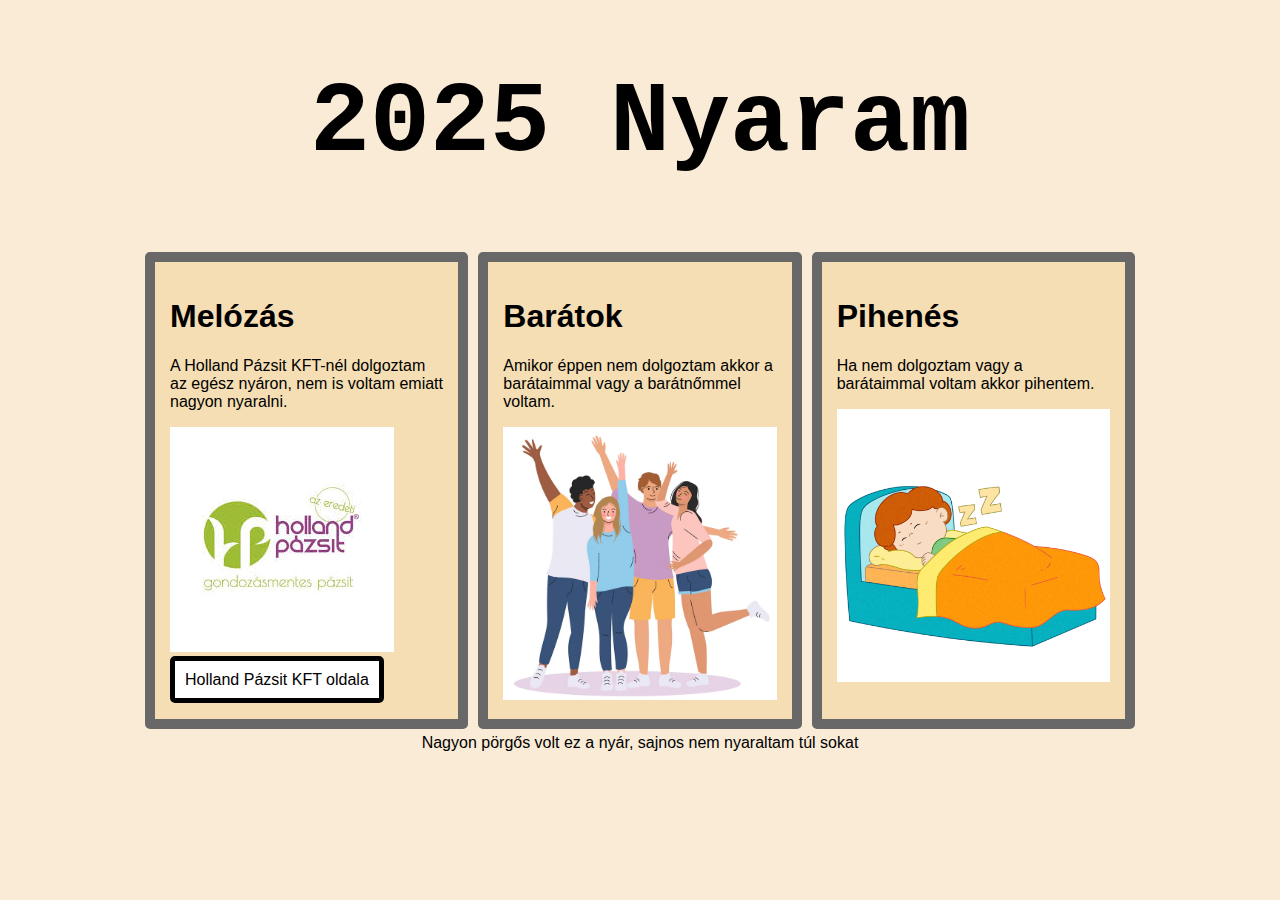
<file: index.html>
<!DOCTYPE html>
<html lang="hu">
<head>
    <meta charset="UTF-8">
    <meta name="viewport" content="width=device-width, initial-scale=1.0">
    <title>Biró Botond</title>
    <link rel="stylesheet" href="stilus.css">
</head>

<body>
    <main>
        <header>
            <h1>2025 Nyaram</h1>
        </header>
            <div class="grid">      
                <article>
                    <h1>Melózás</h1>
                    <p>A Holland Pázsit KFT-nél dolgoztam az egész nyáron, nem is voltam emiatt nagyon nyaralni.</p>
                    <img src="holland.jpg" alt="Holland Pázsit KFT">
                    <nav>
                        <a href="https://hollandpazsit.hu/mufu/nyari-best-seller-pazsitok/?gad_source=1&gad_campaignid=10324624556&gbraid=0AAAAACUjF9WBD5E7v8mNMaxLsD-dFveQ7&gclid=EAIaIQobChMIjPit_ZzOjwMVhpaDBx3Dpw2REAAYASAAEgIUi_D_BwE" target="_blank">Holland Pázsit KFT oldala</a>
                    </nav>
                </article>
                <article>
                    <h1>Barátok</h1>
                    <p>Amikor éppen nem dolgoztam akkor a barátaimmal vagy a barátnőmmel voltam.</p>
                    <img src="baratok.jpg" alt="Barátokról kép">
                </article>
                <article>
                    <h1>Pihenés</h1>
                    <p>Ha nem dolgoztam vagy a barátaimmal voltam akkor pihentem.</p>
                    <img src="alvas.jpg" alt="Alvás kép">
                </article>
            </div>  
    </main>
    <footer>Nagyon pörgős volt ez a nyár, sajnos nem nyaraltam túl sokat</footer>
</body>
</html>
</file>
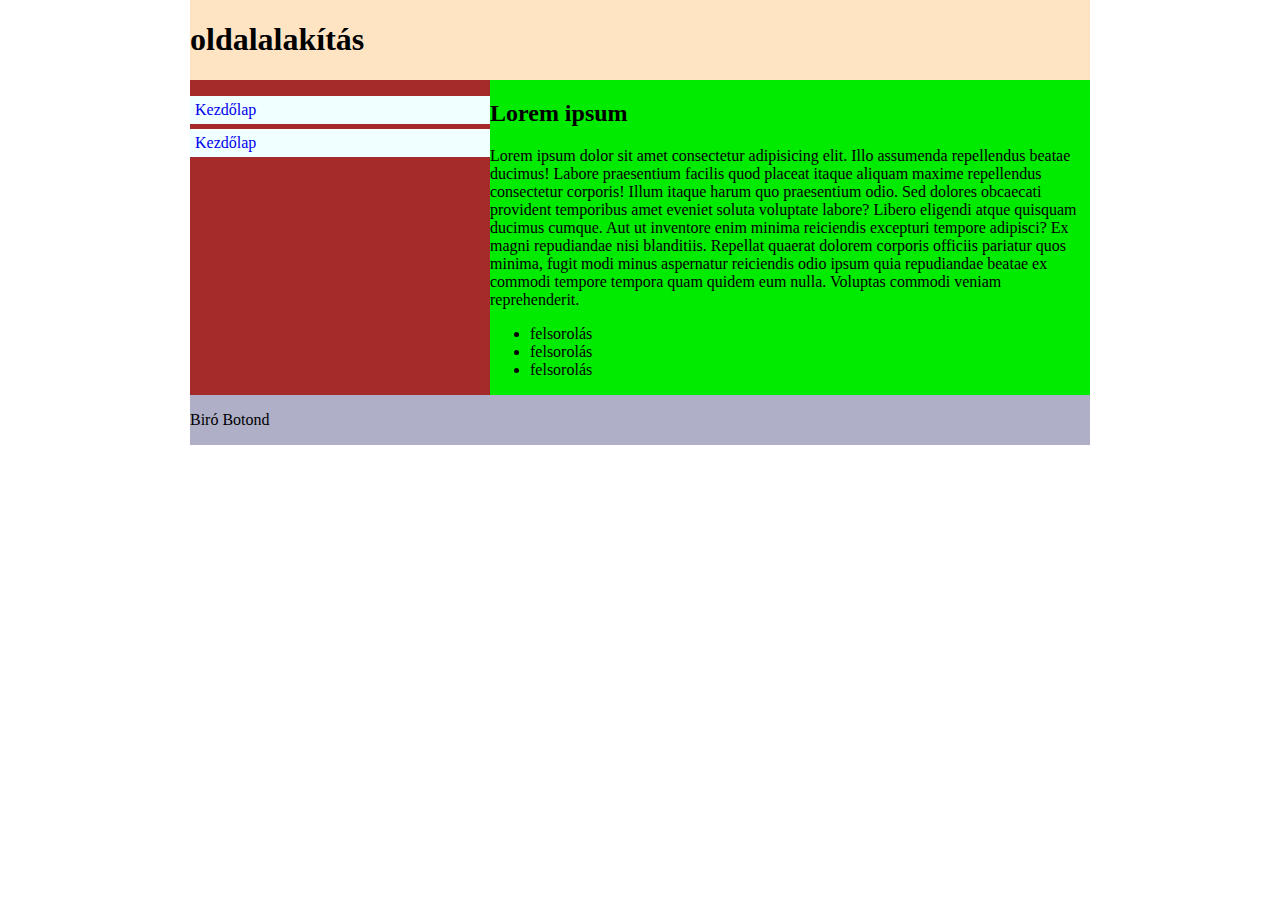
<file: Biro_Botond_Oldalalakitas/index.html>
<!DOCTYPE html>
<html lang="en">
<head>
    <meta charset="UTF-8">
    <meta name="description" content="oldalalakítás">
    <meta name="keywords" content="oldalalakítás">
    <meta name="viewport" content="width=device-width, initial-scale=1.0">
    <title>Biró Botond</title>
    <link rel="stylesheet" href="stilus.css">
</head>
<body>
    <main>
        <header>
            <h1>oldalalakítás</h1>
        </header>
        <nav>
            <ul>
                <li><a href="#">Kezdőlap</a></li>
                <li><a href="#">Kezdőlap</a></li>
            </ul>
        </nav>
        <article>
            <h2>Lorem ipsum</h2>
            <p>
                Lorem ipsum dolor sit amet consectetur adipisicing elit. Illo assumenda repellendus beatae ducimus! Labore praesentium facilis quod placeat itaque aliquam maxime repellendus consectetur corporis! Illum itaque harum quo praesentium odio.
                Sed dolores obcaecati provident temporibus amet eveniet soluta voluptate labore? Libero eligendi atque quisquam ducimus cumque. Aut ut inventore enim minima reiciendis excepturi tempore adipisci? Ex magni repudiandae nisi blanditiis.
                Repellat quaerat dolorem corporis officiis pariatur quos minima, fugit modi minus aspernatur reiciendis odio ipsum quia repudiandae beatae ex commodi tempore tempora quam quidem eum nulla. Voluptas commodi veniam reprehenderit.
            </p>
            <ul>
                <li>felsorolás</li>
                <li>felsorolás</li>
                <li>felsorolás</li>
            </ul>
        </article>
        <footer>
            <p>Biró Botond</p>
        </footer>
    </main>
</body>
</html>
</file>
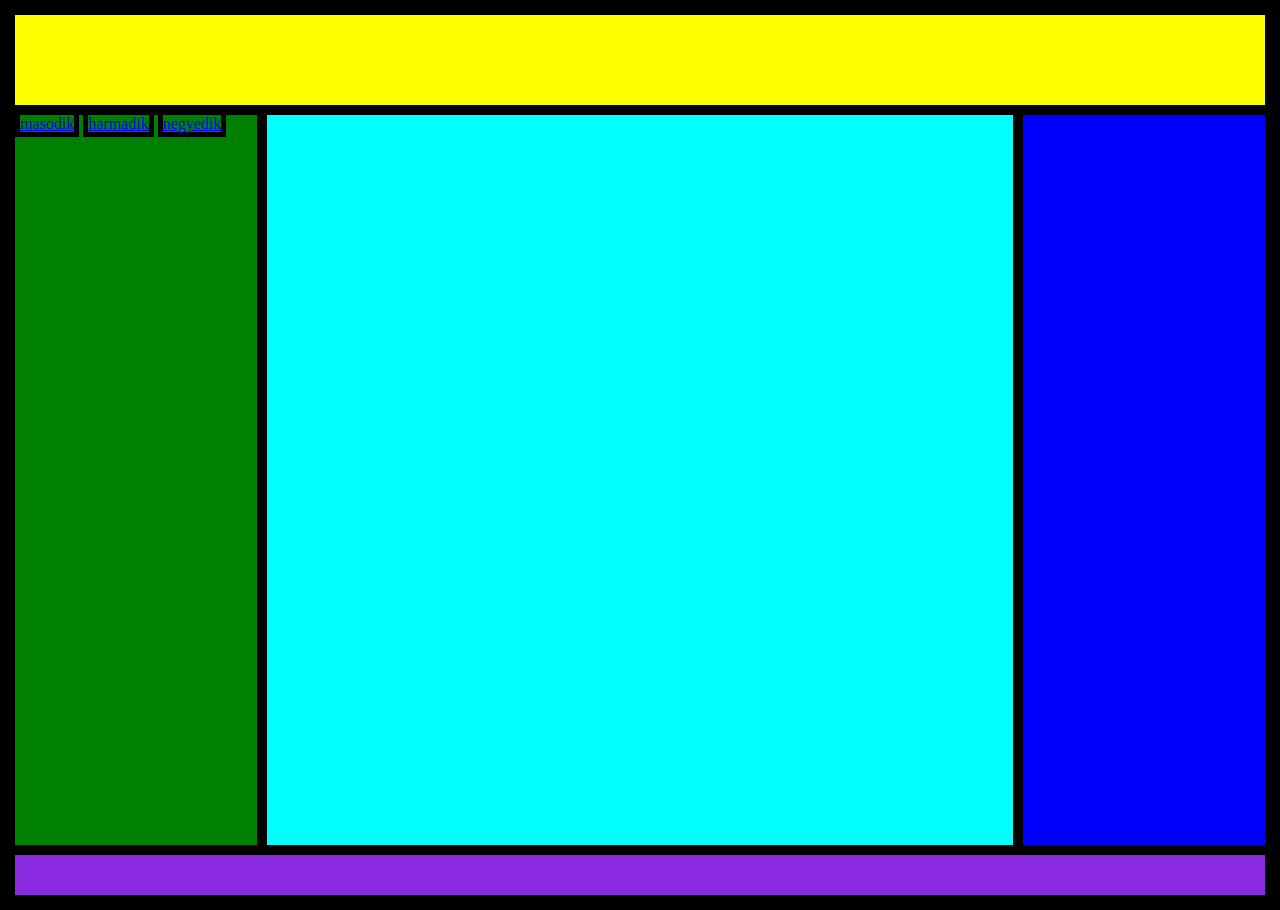
<file: biro_botond_oldalalakitas2/index.html>
<!DOCTYPE html>
<html lang="en">
<head>
    <meta charset="UTF-8">
    <meta name="viewport" content="width=device-width, initial-scale=1.0">
    <title>Biró Botond</title>
    <link rel="stylesheet" href="stilus.css">
</head>
<body>
    <header></header>
    <nav>
        <a href="masodik.html">masodik</a>
        <a href="harmadik.html">harmadik</a>
        <a href="negyedik.html">negyedik</a>
    </nav>
    <main></main>
    <aside></aside>
    <footer></footer>
</body>
</html>
</file>
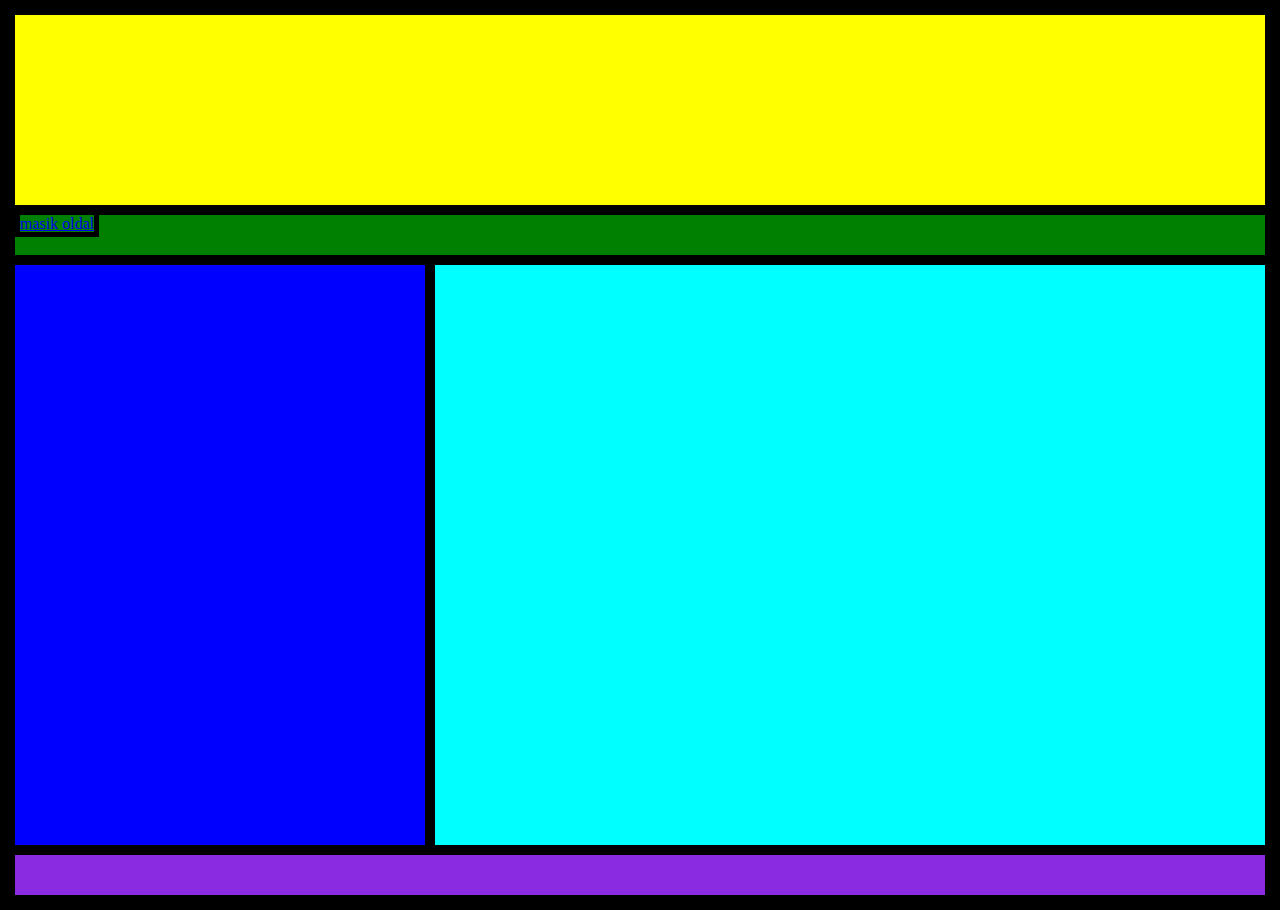
<file: biro_botond_oldalalakitas2/harmadik.html>
<!DOCTYPE html>
<html lang="en">
<head>
    <meta charset="UTF-8">
    <meta name="viewport" content="width=device-width, initial-scale=1.0">
    <title>Biró Botond</title>
    <link rel="stylesheet" href="harmadik.css">
</head>
<body>
    <header></header>
    <nav><a href="masodik.html">masik oldal</a></nav>
    <article></article>
    <aside></aside>
    <footer></footer>
</body>
</html>
</file>
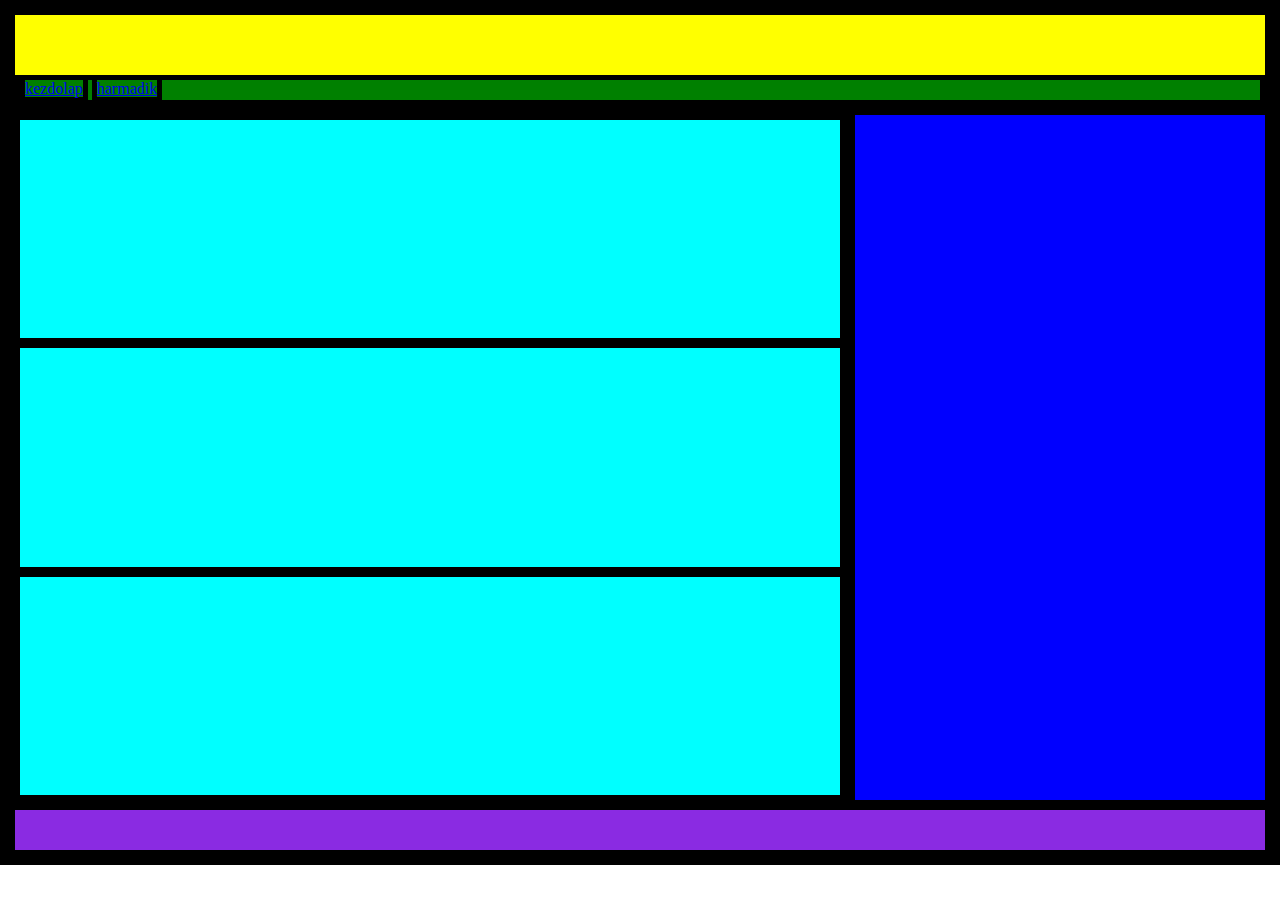
<file: biro_botond_oldalalakitas2/masodik.html>
<!DOCTYPE html>
<html lang="en">
<head>
    <meta charset="UTF-8">
    <meta name="viewport" content="width=device-width, initial-scale=1.0">
    <title>Biró Botond</title>
    <link rel="stylesheet" href="masodik.css">
</head>
<body>
    <header>
        <nav>
            <a href="index.html">kezdolap</a>
            <a href="harmadik.html">harmadik</a>
        </nav>
    </header>
    <article>
        <section></section>
        <section></section>
        <section></section>
    </article>
    <aside></aside>
    <footer></footer>
</body>
</html>
</file>
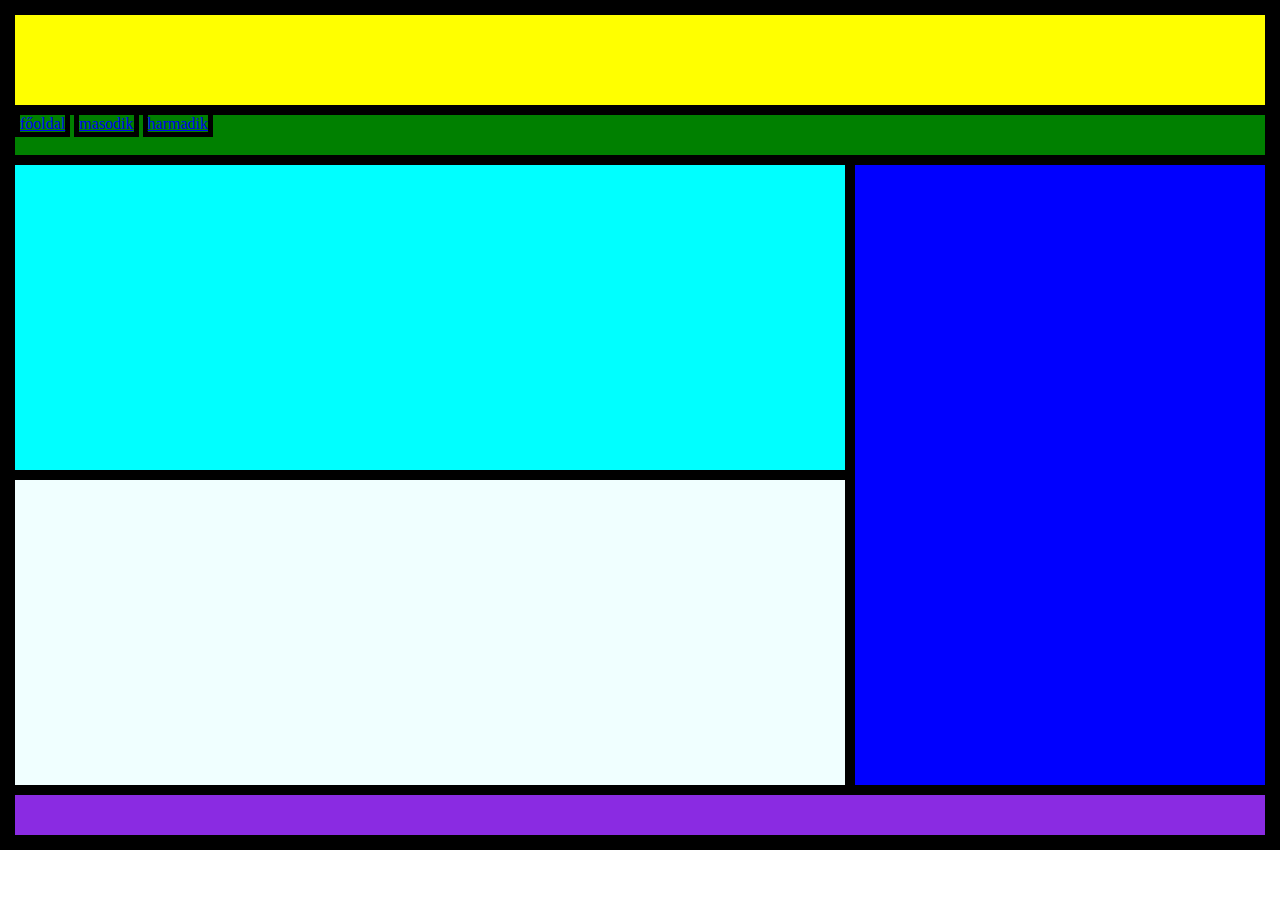
<file: biro_botond_oldalalakitas2/negyedik.html>
<!DOCTYPE html>
<html lang="en">
<head>
    <meta charset="UTF-8">
    <meta name="viewport" content="width=device-width, initial-scale=1.0">
    <title>Biró Botond</title>
    <link rel="stylesheet" href="negyedik.css">
</head>
<body>
    <header></header>
    <nav>
        <a href="index.html">főoldal</a>
        <a href="masodik.html">masodik</a>
        <a href="harmadik.html">harmadik</a>
    </nav>
    <section></section>
    <article></article>
    <aside></aside>
    <footer></footer>
</body>
</html>
</file>
<file: stilus.css>
img {
    max-width: 100%;
}

header h1 {
    font-family:'Courier New', Courier, monospace;
    font-size: 100px;
    max-width: 1000px;
    text-align: center;
}

body {
    color: black;
    background-color: antiquewhite;
    font-family: 'Segoe UI', Tahoma, Geneva, Verdana, sans-serif;
    max-width: 1000px;
    margin: auto;
}

.grid {
    display: grid;
    grid-template-columns: 1fr 1fr 1fr;
}

article {
    padding: 15px;
    background-color: wheat;
    margin: 5px;
    border-radius: 5px;
    border: 10px solid rgb(104, 104, 104);
}

a {
    text-decoration: none;
    padding: 10px;
    border-radius: 5px;
    border: 5px solid black;
    background-color: white;
    color: black;
}
nav {
    margin-top: 15px;
}
a:hover {
    color: green;
    border: 5px solid green;
}

footer {
    text-align: center;
}

@media screen and (max-width:800px) {
    .grid {
        grid-template-columns: 1fr 1fr;
    }
    header h1 {
        font-size: 70px;
    }
}

@media screen and (max-width:500px) {
    .grid {
        grid-template-columns: 1fr;
    }
    header h1 {
        font-size: 50px;
    }
}
</file>
<file: Biro_Botond_Oldalalakitas/stilus.css>
*{
    box-sizing: border-box;
}

body{
    width: 80%;
    max-width: 900px;
    margin: auto;
}

main {
    display: grid;
    grid-template-columns: 1fr 1fr 1fr;
    grid-template-areas:
    "h h h"
    "n a a"
    "f f f";
}

header {
    background-color: bisque;
    grid-area: h;
}

nav{
    background-color: brown;
    grid-area: n;
}

article{
    background-color: rgb(1, 235, 1);
    grid-area: a;
}

footer{
    background-color: rgb(175, 175, 200);
    grid-area: f;
}

/* grides odalalakítás lépései:
1. meghatározzuk a szülőelemet (main - display:grid)
2. elnevezzük a gyerekeket a grid-area:név (header, nav, article, footer)
3. a szülőelemen létrehozzuk a rácsszerkezetet grid-template-colums: 1fr 1fr 1fr
4. elhelyezzük a rácson a gyerekelemeket grid-template-areas: */

/* menü formázása */
nav ul {
    padding-left: 0;
}

nav li {
    list-style-type: none;
    background-color: azure;
    padding: 5px;
    margin: 5px 0;
}

nav a {
    text-decoration: none;
}

nav li:hover {
    background-color: rgb(33, 112, 112);
}

nav li:hover a{
    color: rgb(255, 255, 255);
}

@media screen and (max-width:600px) {
    body {
        width: 100%;
    }
    main {
        grid-template-columns: 1fr;
        grid-template-areas:
        "h"
        "n"
        "a"
        "f";
    }

    nav ul{
        display: grid;
        grid-template-columns: 100px 100px;
    }
    
    nav li{
        margin: 5px;
    }
}
</file>
<file: biro_botond_oldalalakitas2/stilus.css>
* {
    border: 5px solid black;
    box-sizing: border-box;
    margin: 0;
}
header {
    grid-area: h;
    background-color: yellow;
}

nav {
    grid-area: n;
    background-color: green;
}

main {
    grid-area: m;
    background-color: aqua;
}

aside {
    grid-area: a;
    background-color: blue;
}

footer {
    grid-area: f;
    background-color: blueviolet;
}

body {
    display: grid;
    grid-template-columns: 1fr 3fr 1fr;
    height: 100vh;
    grid-template-rows: 100px 1fr 50px;
    grid-template-areas:
    "h h h"
    "n m a"
    "f f f";
}

@media screen and (max-width:500px){
    body {
    grid-template-columns: 1fr;
    grid-template-rows: auto;
    grid-template-areas:
    "h"
    "n"
    "m"
    "a"
    "f";
    }
}
</file>
<file: biro_botond_oldalalakitas2/harmadik.css>
* {
    border: 5px solid black;
    box-sizing: border-box;
    margin: 0;
}

header {
    grid-area: h;
    background-color: yellow;
}

nav {
    grid-area: n;
    background-color: green;
}

article {
    grid-area: ar;
    background-color: aqua;
}

aside {
    grid-area: a;
    background-color: blue;
}

footer {
    grid-area: f;
    background-color: blueviolet;
}

body {
    display: grid;
    grid-template-columns: 1fr 2fr;
    height: 100vh;
    grid-template-rows: 200px 50px 1fr 50px;
    grid-template-areas:
    "h h"
    "n n"
    "a ar"
    "f f"
    ;
}

@media screen and (max-width:500px){
    body {
    grid-template-columns: 1fr;
    grid-template-rows: auto;
    grid-template-areas:
    "h"
    "n"
    "ar"
    "a"
    "f";
    }
}
</file>
<file: biro_botond_oldalalakitas2/masodik.css>
* {
    border: 5px solid black;
    box-sizing: border-box;
    margin: 0;
}

nav {
    grid-area: n;
    background-color: green;
}

header {
    grid-area: h;
    display: grid;
    grid-template-columns: 1fr;
    grid-template-rows: 2fr 1fr;
    grid-template-areas: 
    "."
    "n";
    background-color: yellow;
}

article {
    grid-area: a;
    display: grid;
    grid-template-columns: 1fr;
    grid-template-rows: 1fr 1fr 1fr;
    background-color: aqua;
}

aside {
    grid-area: as;
    background-color: blue;
}

footer {
    grid-area: f;
    background-color: blueviolet;
}

body {
    height: 95vh;
    display: grid;
    grid-template-columns: 2fr 1fr;
    grid-template-rows: 100px 1fr 50px;
    grid-template-areas:
    "h h"
    "a as"
    "f f";
}

@media screen and (max-width:500px){
    body {
    grid-template-columns: 1fr;
    grid-template-rows: auto;
    grid-template-areas:
    "h"
    "a"
    "as"
    "f";
    }
}
</file>
<file: biro_botond_oldalalakitas2/negyedik.css>
* {
    border: 5px solid black;
    box-sizing: border-box;
    margin: 0;
}

header {
    grid-area: h;
    background-color: yellow;
}

nav {
    grid-area: n;
    background-color: green;
}

section {
    grid-area: s;
    background-color: aqua;
}

article {
    grid-area: ar;
    background-color: azure;
}

aside {
    grid-area: a;
    background-color: blue;
}

footer {
    grid-area: f;
    background-color: blueviolet;
}

body {
    display: grid;
    grid-template-columns: 2fr 1fr;
    grid-template-rows: 100px 50px 35vh 35vh 50px;
    grid-template-areas:
    "h h"
    "n n"
    "s a"
    "ar a"
    "f f"
    ;
}

@media screen and (max-width:500px){
    body {
    grid-template-columns: 1fr;
    grid-template-rows: auto;
    grid-template-areas:
    "h"
    "n"
    "ar"
    "a"
    "f";
    }
}
</file>
